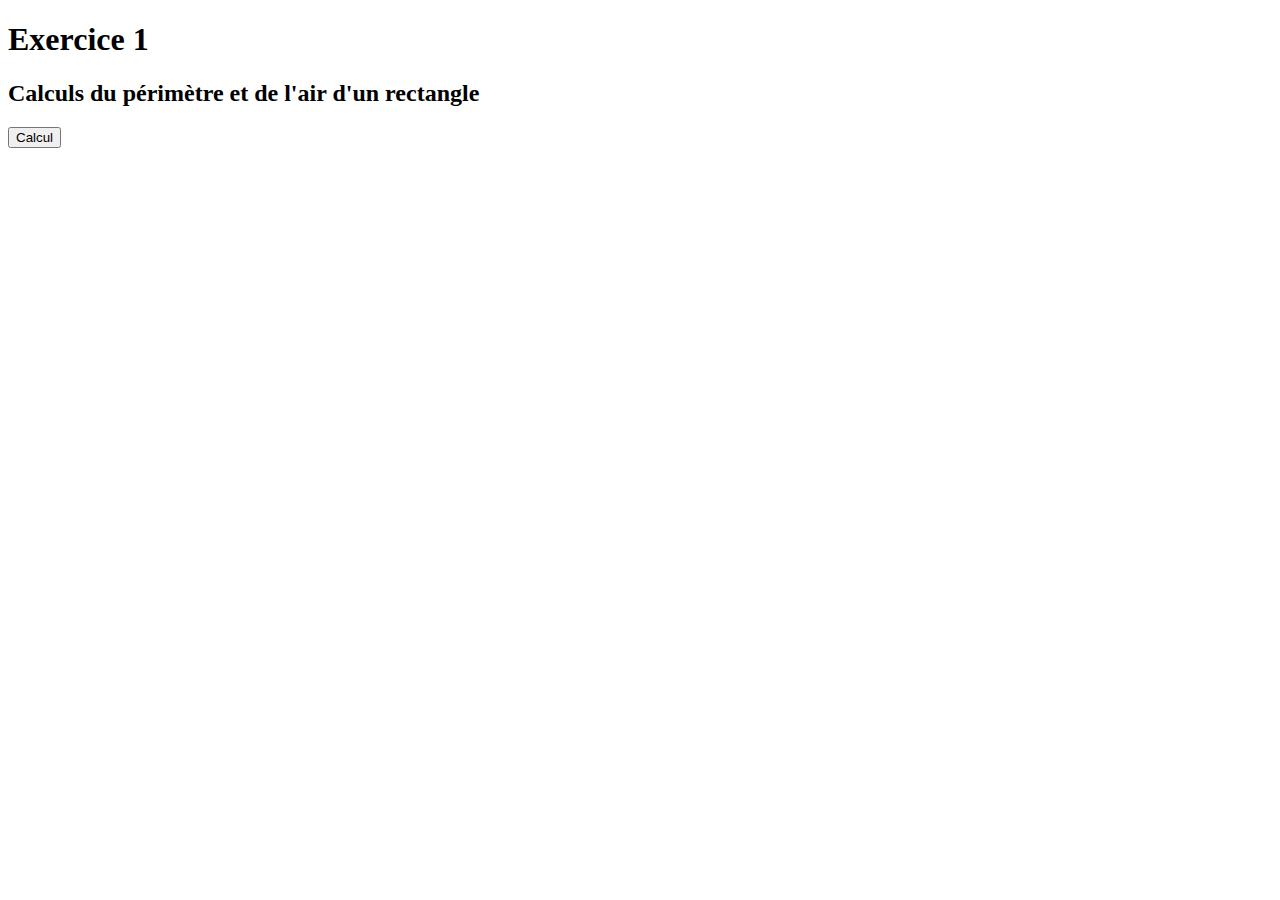
<file: exercice1/exercice1.html>
<!DOCTYPE html>
<html lang="en">

<head>
    <meta charset="UTF-8">
    <meta name="viewport" content="width=device-width, initial-scale=1.0">
    <meta http-equiv="X-UA-Compatible" content="ie=edge">
    <title>Les calculs mathématiques</title>
</head>

<body>
    <h1>Exercice 1</h1>
    <h2>Calculs du périmètre et de l'air d'un rectangle</h2>
    <button id="PerimetreAir" onclick="PerimetreAir()">Calcul</button>
    <script type="text/javascript" src="exercice1.js"></script>


</body>

</html>
</file>
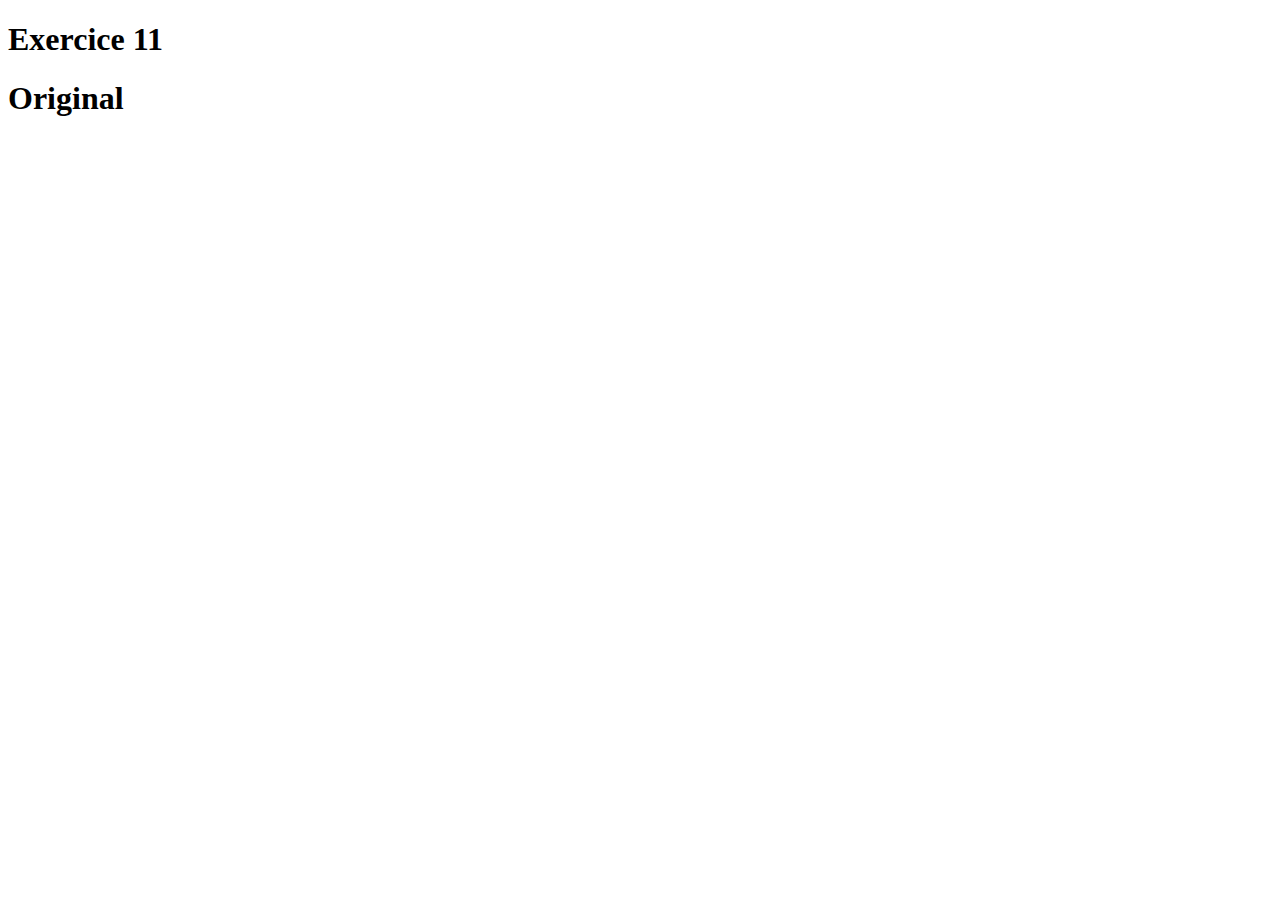
<file: exercice11/exercice11.html>
<!DOCTYPE html>
<html lang="en">

<head>
    <meta charset="UTF-8">
    <meta name="viewport" content="width=device-width, initial-scale=1.0">
    <meta http-equiv="X-UA-Compatible" content="ie=edge">
    <title>Les calculs mathématiques</title>
</head>

<body>
    <h1>Exercice 11</h1>
    <h1 id="H1">Original</h1>
    <script type="text/javascript" src="exercice11.js"></script>


</body>

</html>
</file>
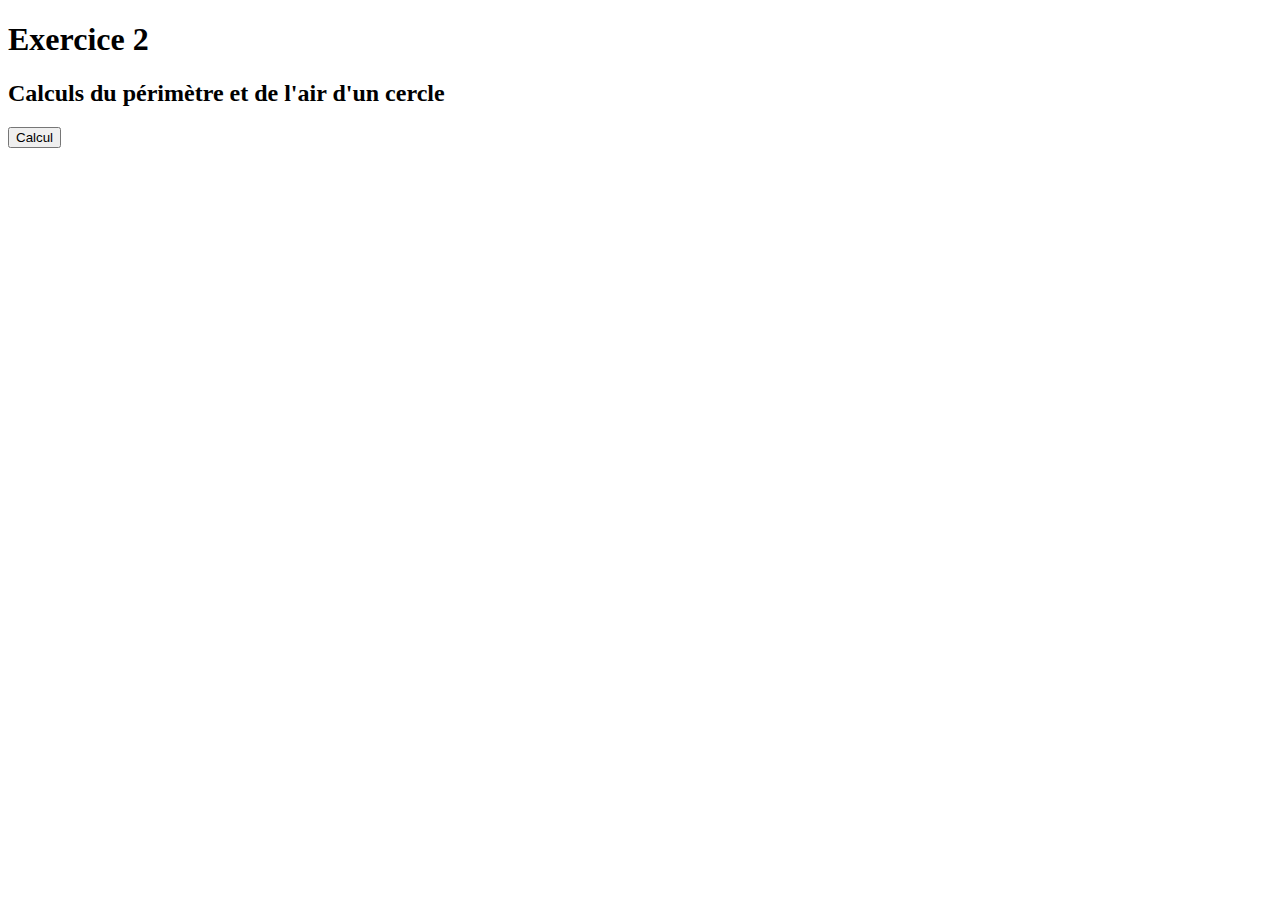
<file: exercice2/exercice2.html>
<!DOCTYPE html>
<html lang="en">

<head>
    <meta charset="UTF-8">
    <meta name="viewport" content="width=device-width, initial-scale=1.0">
    <meta http-equiv="X-UA-Compatible" content="ie=edge">
    <title>Les calculs mathématiques</title>
</head>

<body>
    <h1>Exercice 2</h1>
    <h2>Calculs du périmètre et de l'air d'un cercle</h2>
    <button id="Cercle" onclick="Cercle()">Calcul</button>
    <script type="text/javascript" src="exercice2.js"></script>


</body>

</html>
</file>
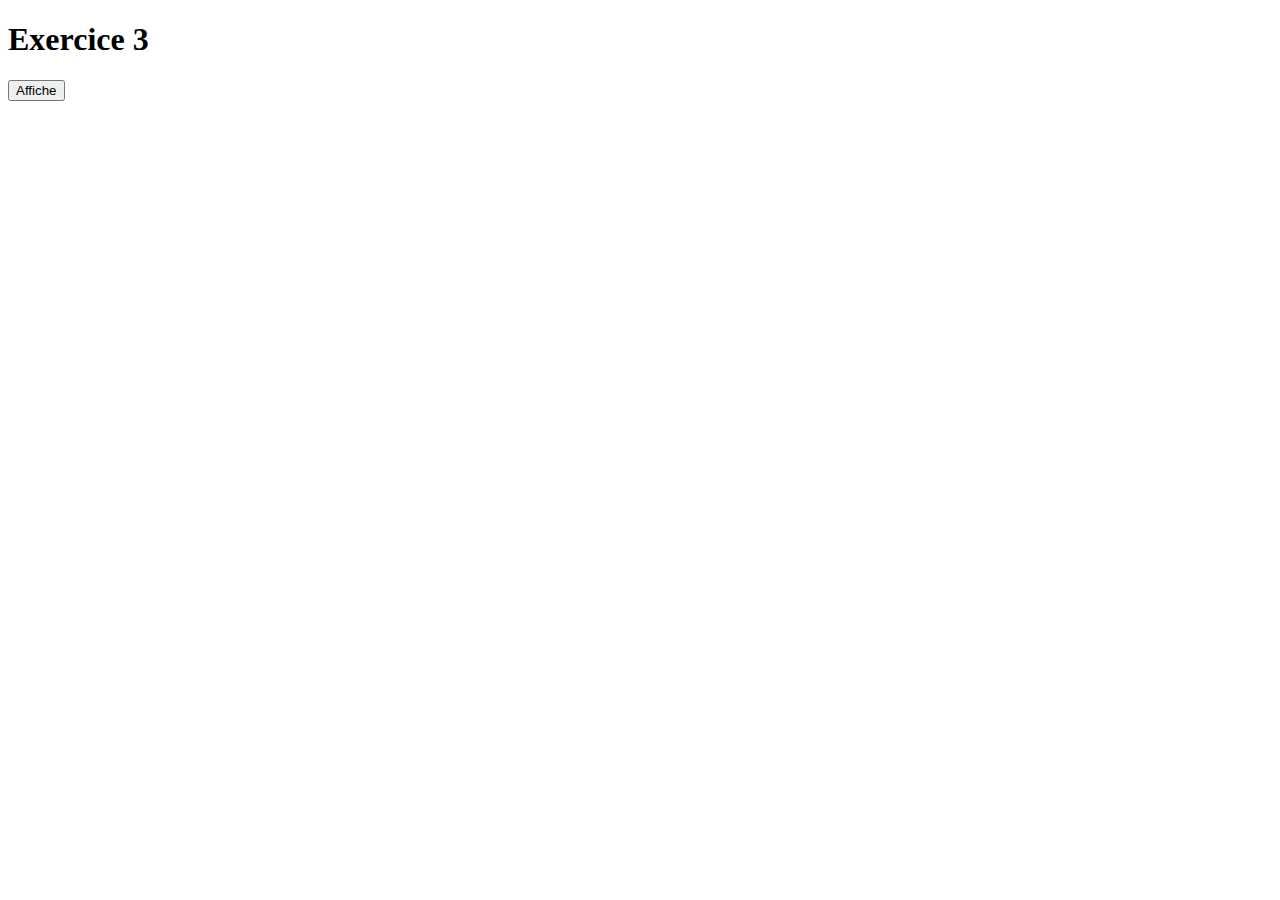
<file: exercice3/exercice3.html>
<!DOCTYPE html>
<html lang="en">

<head>
    <meta charset="UTF-8">
    <meta name="viewport" content="width=device-width, initial-scale=1.0">
    <meta http-equiv="X-UA-Compatible" content="ie=edge">
    <title>Les calculs mathématiques</title>
</head>

<body>
    <h1>Exercice 3</h1>
    <button id="affiche" onclick="Affiche()">Affiche</button>
    <script type="text/javascript" src="exercice3.js"></script>


</body>

</html>
</file>
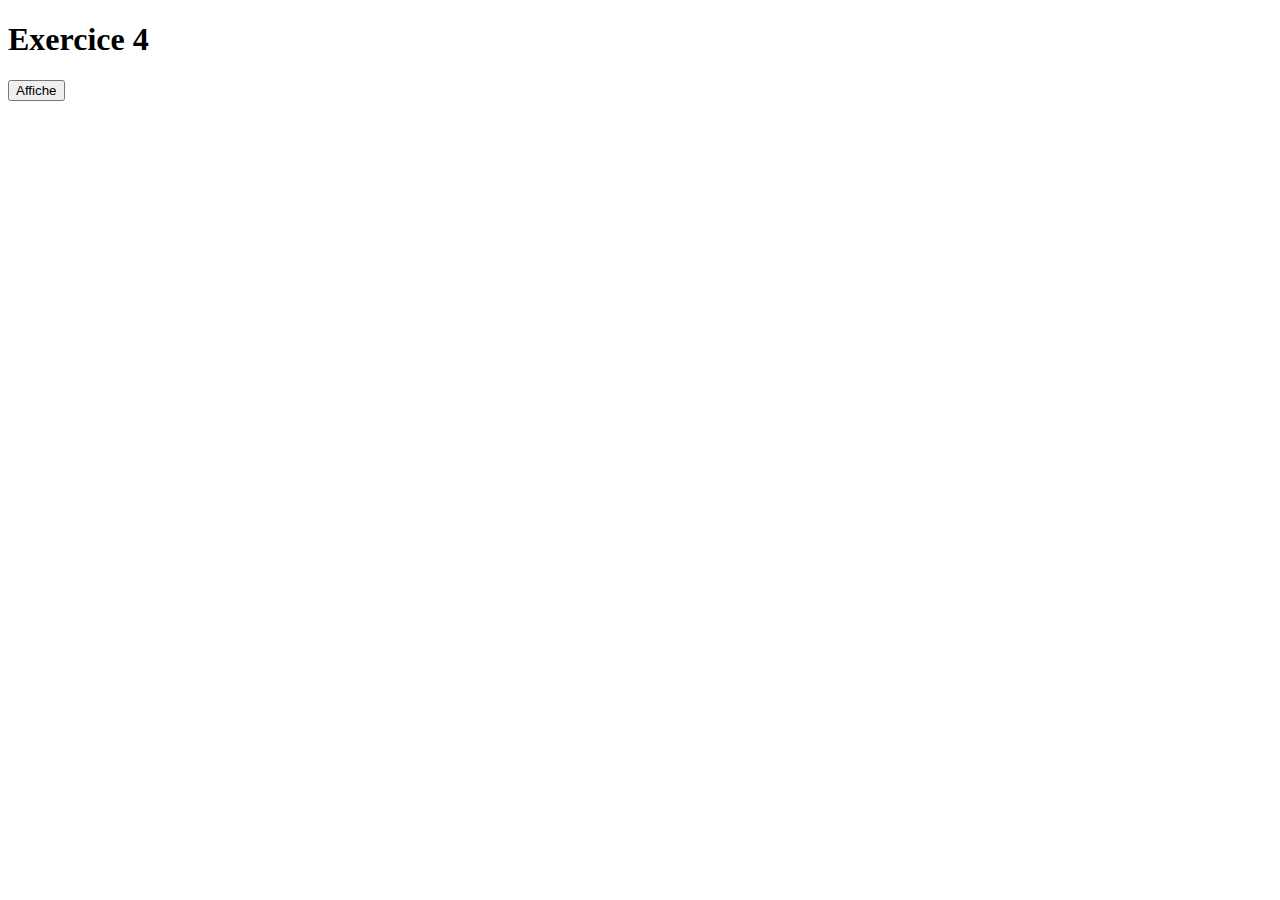
<file: exercice4/exercice4.html>
<!DOCTYPE html>
<html lang="en">

<head>
    <meta charset="UTF-8">
    <meta name="viewport" content="width=device-width, initial-scale=1.0">
    <meta http-equiv="X-UA-Compatible" content="ie=edge">
    <title>Les calculs mathématiques</title>
</head>

<body>
    <h1>Exercice 4</h1>
    <button id="affiche" onclick="Affiche()">Affiche</button>
    <script type="text/javascript" src="exercice4.js"></script>


</body>

</html>
</file>
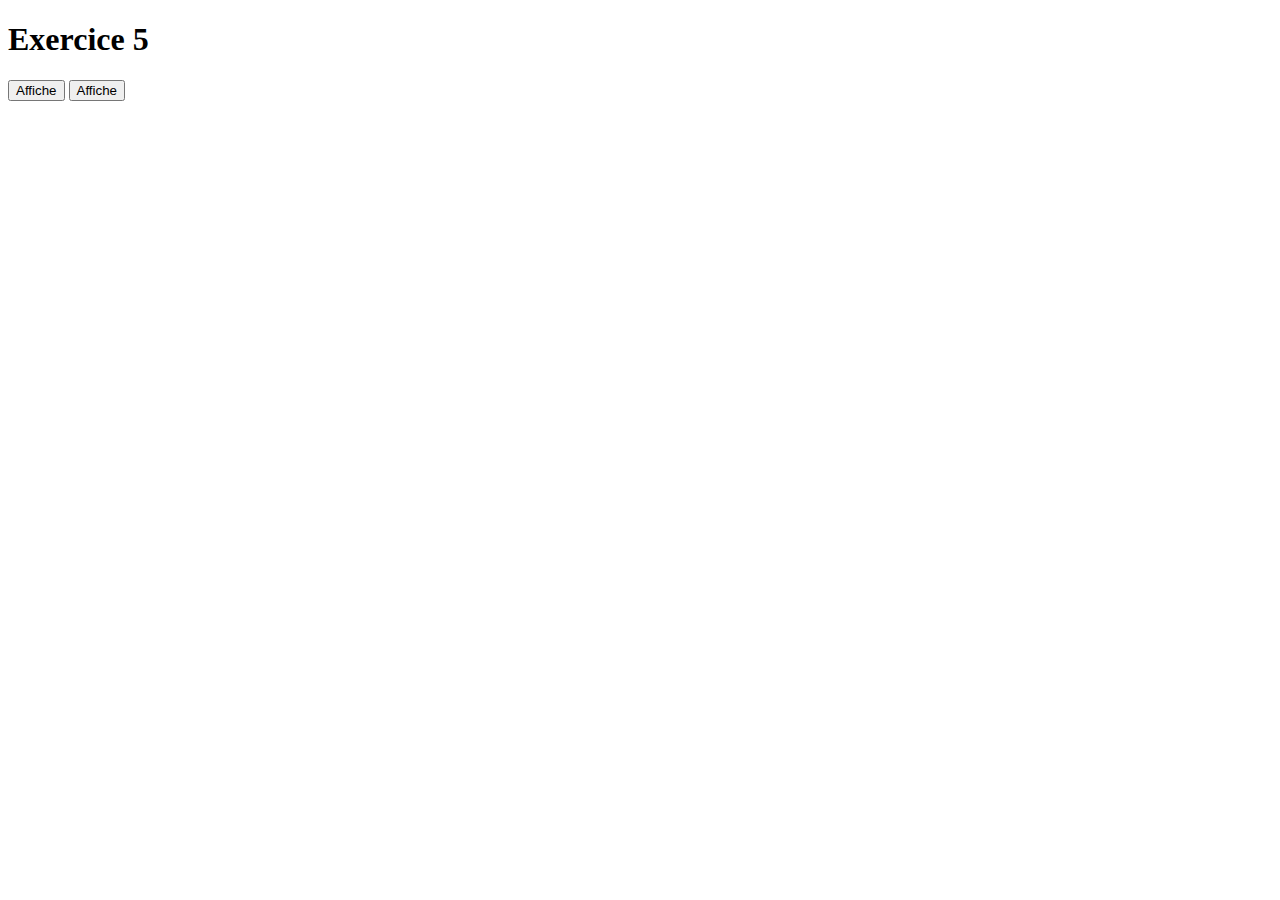
<file: exercice5/exercice5.html>
<!DOCTYPE html>
<html lang="en">

<head>
    <meta charset="UTF-8">
    <meta name="viewport" content="width=device-width, initial-scale=1.0">
    <meta http-equiv="X-UA-Compatible" content="ie=edge">
    <title>Les calculs mathématiques</title>
</head>

<body>
    <h1>Exercice 5</h1>
    <button id="boucle" onclick="boucle()">Affiche</button>
    <button id="boucle" onclick="boucle2()">Affiche</button>
    <script type="text/javascript" src="exercice5.js"></script>


</body>

</html>
</file>
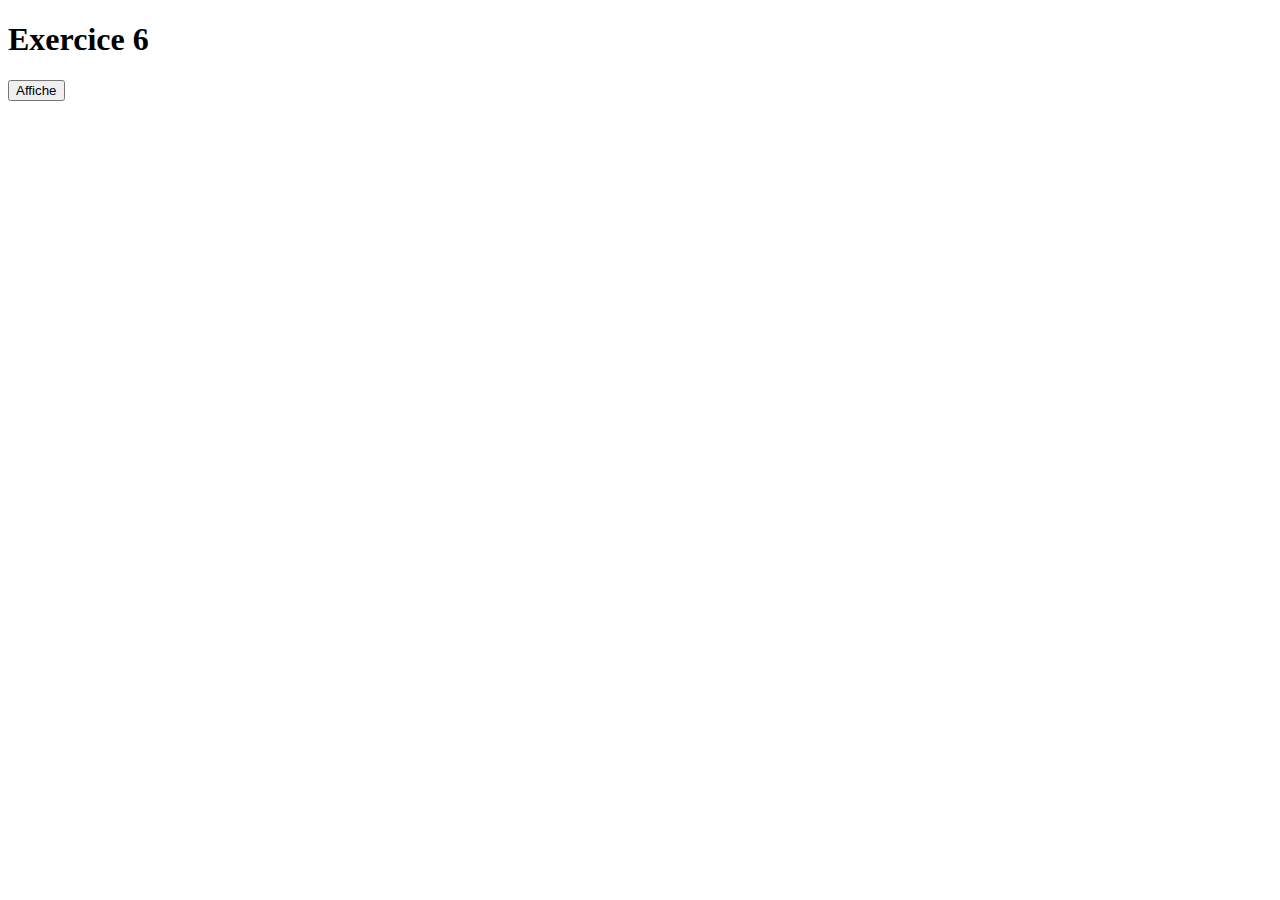
<file: exercice6/exercice6.html>
<!DOCTYPE html>
<html lang="en">

<head>
    <meta charset="UTF-8">
    <meta name="viewport" content="width=device-width, initial-scale=1.0">
    <meta http-equiv="X-UA-Compatible" content="ie=edge">
    <title>Les calculs mathématiques</title>
</head>

<body>
    <h1>Exercice 6</h1>
    <button id="boucle" onclick="affiche()">Affiche</button>
    <script type="text/javascript" src="exercice6.js"></script>


</body>

</html>
</file>
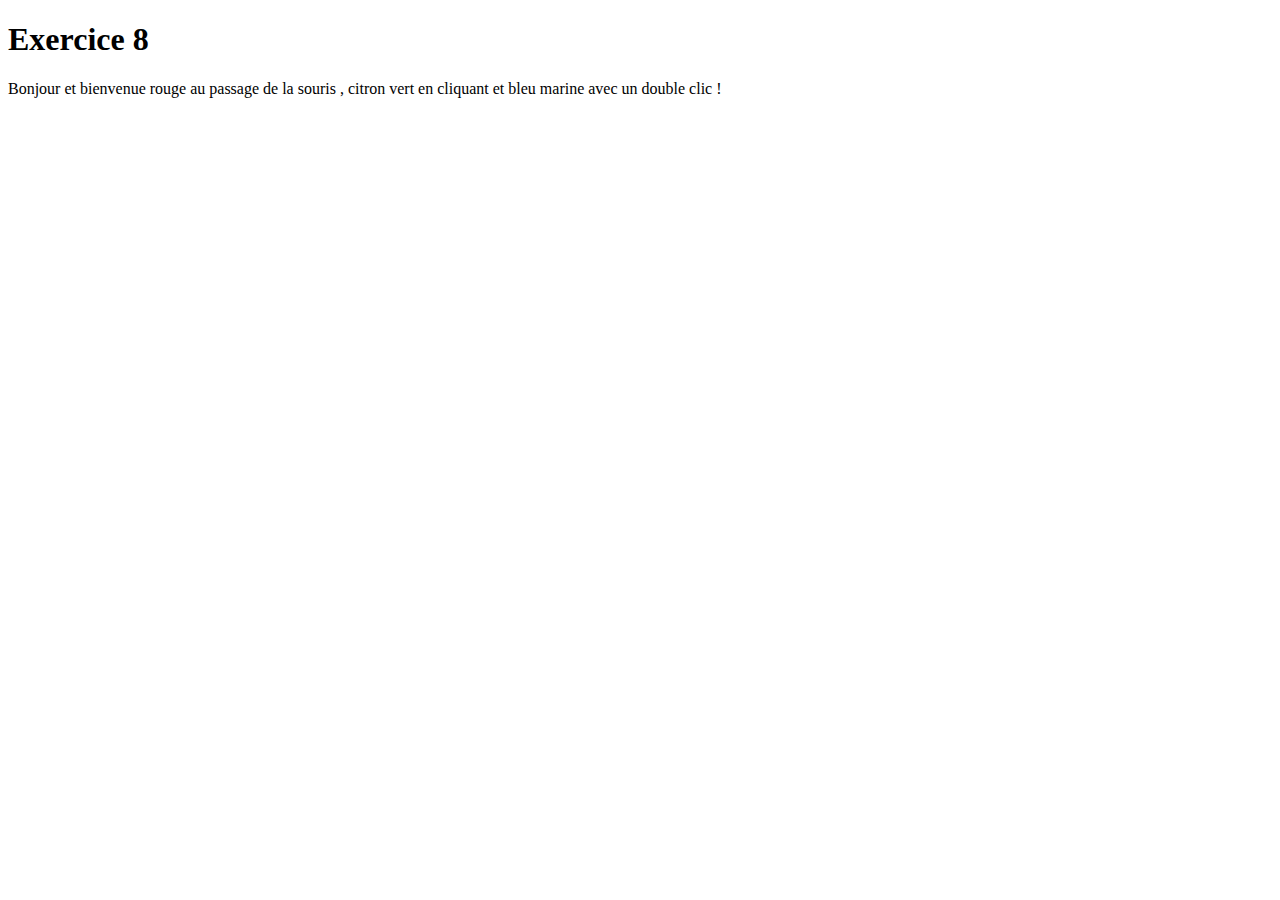
<file: exercice8/exercice8.html>
<!DOCTYPE html>
<html lang="en">

<head>
    <meta charset="UTF-8">
    <meta name="viewport" content="width=device-width, initial-scale=1.0">
    <meta http-equiv="X-UA-Compatible" content="ie=edge">
    <title>Les calculs mathématiques</title>
</head>

<body>
    <h1>Exercice 8</h1>
    <div><span onmouseover="this.style.color='red'" onclick="this.style.color='lime'" ondblclick="this.style.color='navy'">Bonjour et bienvenue</span> rouge au passage de la souris , citron vert en cliquant et bleu marine avec un double clic !
    </div>

</body>

</html>
</file>
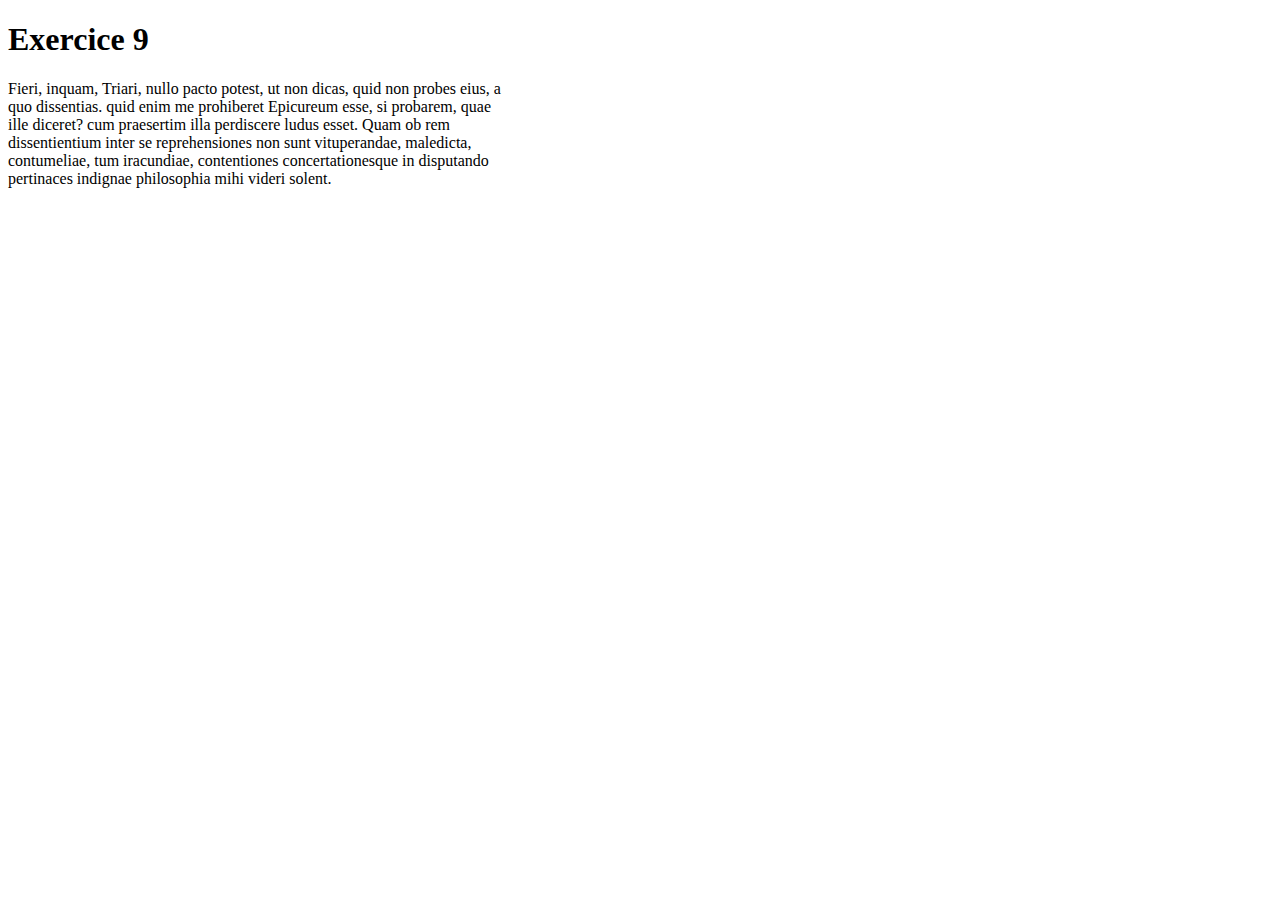
<file: exercice9/exercice9.html>
<!DOCTYPE html>
<html lang="en">

<head>
    <meta charset="UTF-8">
    <meta name="viewport" content="width=device-width, initial-scale=1.0">
    <meta http-equiv="X-UA-Compatible" content="ie=edge">
    <title>Les calculs mathématiques</title>
</head>

<body>
    <h1>Exercice 9</h1>
    <p style="width : 500px" onclick="this.style.width = '10px'; this.style.marginLeft = '45%'" ondblclick="this.style.width = '500px';this.style.marginLeft = '0%'">
        Fieri, inquam, Triari, nullo pacto potest, ut non dicas, quid non probes eius, a quo dissentias. quid enim me prohiberet Epicureum esse, si probarem, quae ille diceret? cum praesertim illa perdiscere ludus esset. Quam ob rem dissentientium inter se reprehensiones
        non sunt vituperandae, maledicta, contumeliae, tum iracundiae, contentiones concertationesque in disputando pertinaces indignae philosophia mihi videri solent.
    </p>


</body>

</html>
</file>
